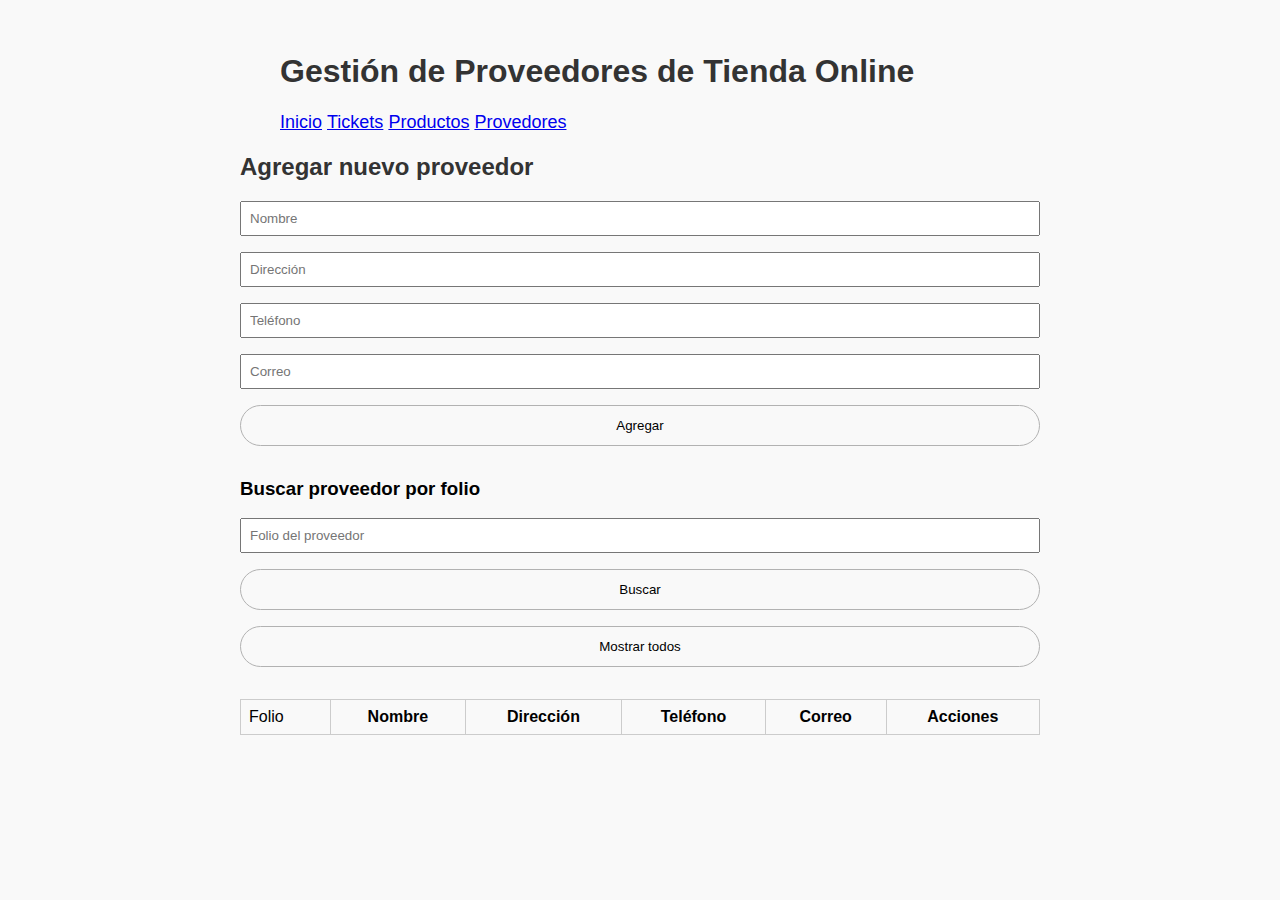
<file: src/provedores/provedores.html>
<!DOCTYPE html>
<html lang="es">
  <head>
    <meta charset="UTF-8" />
    <title>Gestión de Proveedores</title>
    <link rel="stylesheet" href="provedores.css" />
  </head>
  <body>
    <header class="header_menu">
      <ul>
        <li>
          <h1>Gestión de Proveedores de Tienda Online</h1>
        </li>
      </ul>
      <ul class="ul_menu">
        <li class="li_menu">
          <a href="../inicio.html" class="link_menu">Inicio</a>
        </li>
        <li class="li_menu">
          <a href="../ticket/ticket.html" class="link_menu">Tickets</a>
        </li>

        <li class="li_menu">
          <a href="../../index.html" class="link_menu">Productos</a>
        </li>

        <li class="li_menu">
          <a
            href="../provedores/provedores.html"
            class="link_menu"
            aria-disabled="false"
            >Provedores</a
          >
        </li>
      </ul>
    </header>

    <h2>Agregar nuevo proveedor</h2>
    <form id="form-agregar">
      <input type="text" name="nombre" placeholder="Nombre" required />
      <input type="text" name="direccion" placeholder="Dirección" required />
      <input type="text" name="telefono" placeholder="Teléfono" required />
      <input type="email" name="correo" placeholder="Correo" required />
      <button type="submit">Agregar</button>
    </form>

    <h3>Buscar proveedor por folio</h3>
    <form id="form-buscar">
      <input
        type="text"
        id="input-folio"
        placeholder="Folio del proveedor"
        required
      />
      <button type="submit">Buscar</button>
      <button type="button" id="btn-limpiar">Mostrar todos</button>
    </form>
    <div id="resultado-busqueda"></div>

    <table border="1">
      <thead>
        <tr>
          <td>Folio</td>
          <th>Nombre</th>
          <th>Dirección</th>
          <th>Teléfono</th>
          <th>Correo</th>
          <th>Acciones</th>
        </tr>
      </thead>
      <tbody id="tabla-proveedores"></tbody>
    </table>

    <!-- Modal de edición -->
    <div id="modal" class="modal oculto">
      <div class="modal-contenido">
        <h2>Editar Proveedor</h2>
        <form id="form-editar" class="modal-form-editar">
          <input type="hidden" name="indice" />

          <label for="nombre-input">Nombre:</label>
          <input type="text" name="nombre" placeholder="Nombre" required />

          <label for="direccion-input">DIreccion:</label>
          <input
            type="text"
            name="direccion"
            placeholder="Dirección"
            required
          />
          <label for="telefono-input">Teléfono:</label>
          <input type="text" name="telefono" placeholder="Teléfono" required />
          <label for="correo-input">Correo:</label>
          <input type="email" name="correo" placeholder="Correo" required />
          <button type="submit">Guardar Cambios</button>
          <button type="button" onclick="cerrarModal()">Cancelar</button>
        </form>
      </div>
    </div>

    <script src="provedores.js"></script>
  </body>
</html>
</file>
<file: src/provedores/provedores.css>
.modal {
  position: fixed;
  top: 0;
  left: 0;
  width: 100%;
  height: 100%;
  background-color: rgba(0, 0, 0, 0.6);
  display: flex;
  align-items: center;
  justify-content: center;
}

.modal-contenido {
  background: white;
  padding: 20px;
  border-radius: 8px;
  min-width: 300px;
}

.oculto {
  display: none;
}

body {
  font-family: sans-serif;
  max-width: 800px;
  margin: auto;
  padding: 2rem;
  background: #f9f9f9;
}

h1,
h2 {
  color: #333;
}

form {
  display: flex;
  gap: 1rem;
  margin-bottom: 2rem;
}

input,
button {
  padding: 0.5rem;
}

table {
  width: 100%;
  border-collapse: collapse;
}

th,
td {
  padding: 0.5rem;
  border: 1px solid #ccc;
}

button {
  cursor: pointer;
  border: 1px solid #b2b2b2;
  border-radius: 300px;
  background: none;
  padding: 12px;
}

li {
  list-style-type: none;
}

.ul_menu {
  display: flex;
  flex-direction: row;
  gap: 5px;
}

.link_menu {
  font-size: 18px;
}

form {
  display: flex;
  flex-direction: column;
}
</file>
